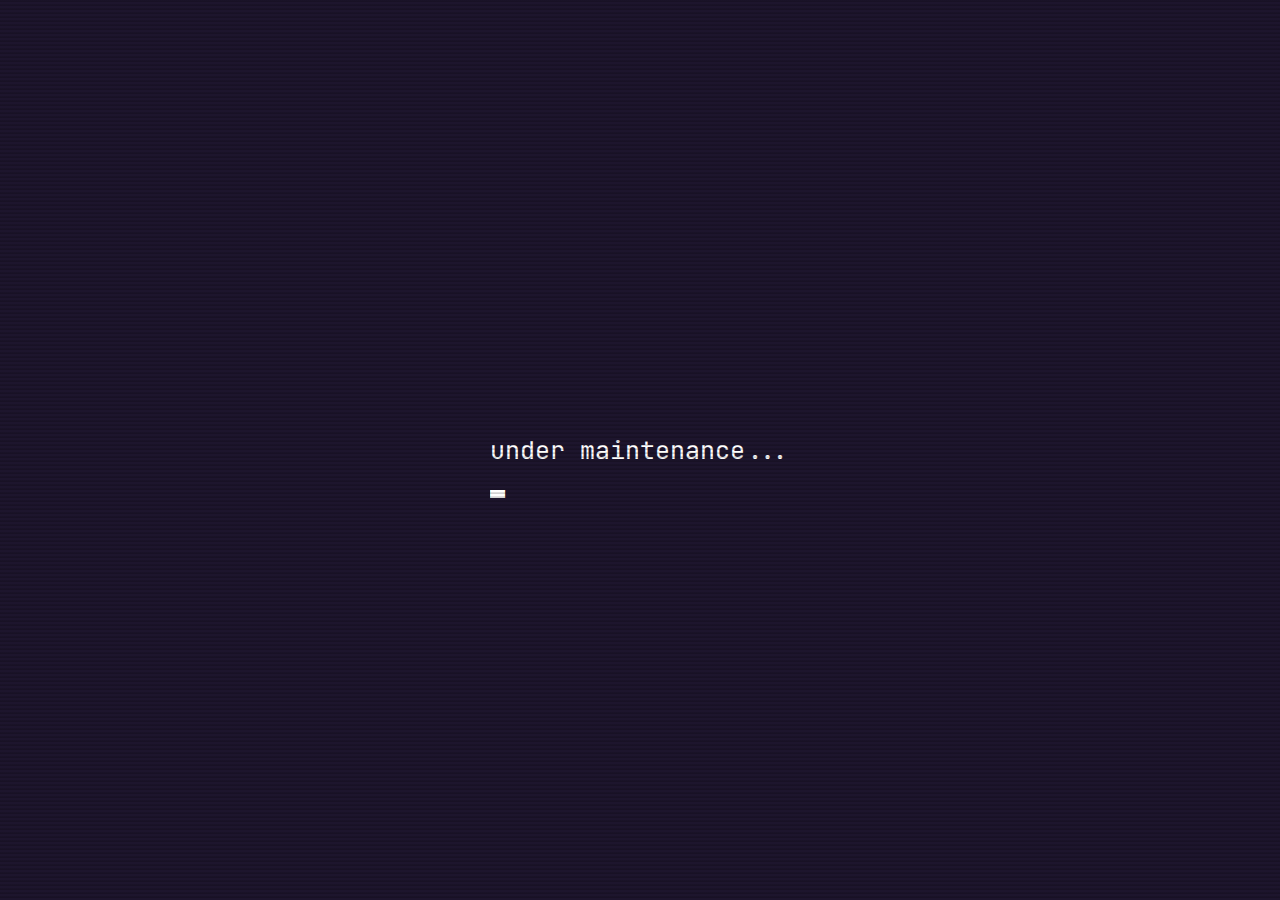
<file: oog.html>
<!DOCTYPE html>
<html lang="en">
<head>
	<meta charset="UTF-8">
	<meta http-equiv="X-UA-Compatible" content="IE=edge">
	<meta name="viewport" content="width=device-width, initial-scale=1.0">
	<title>aackay</title>
</head>
<body>
	<script>
		window.location.href = "/home"
	</script>
</body>
</html>
</file>
